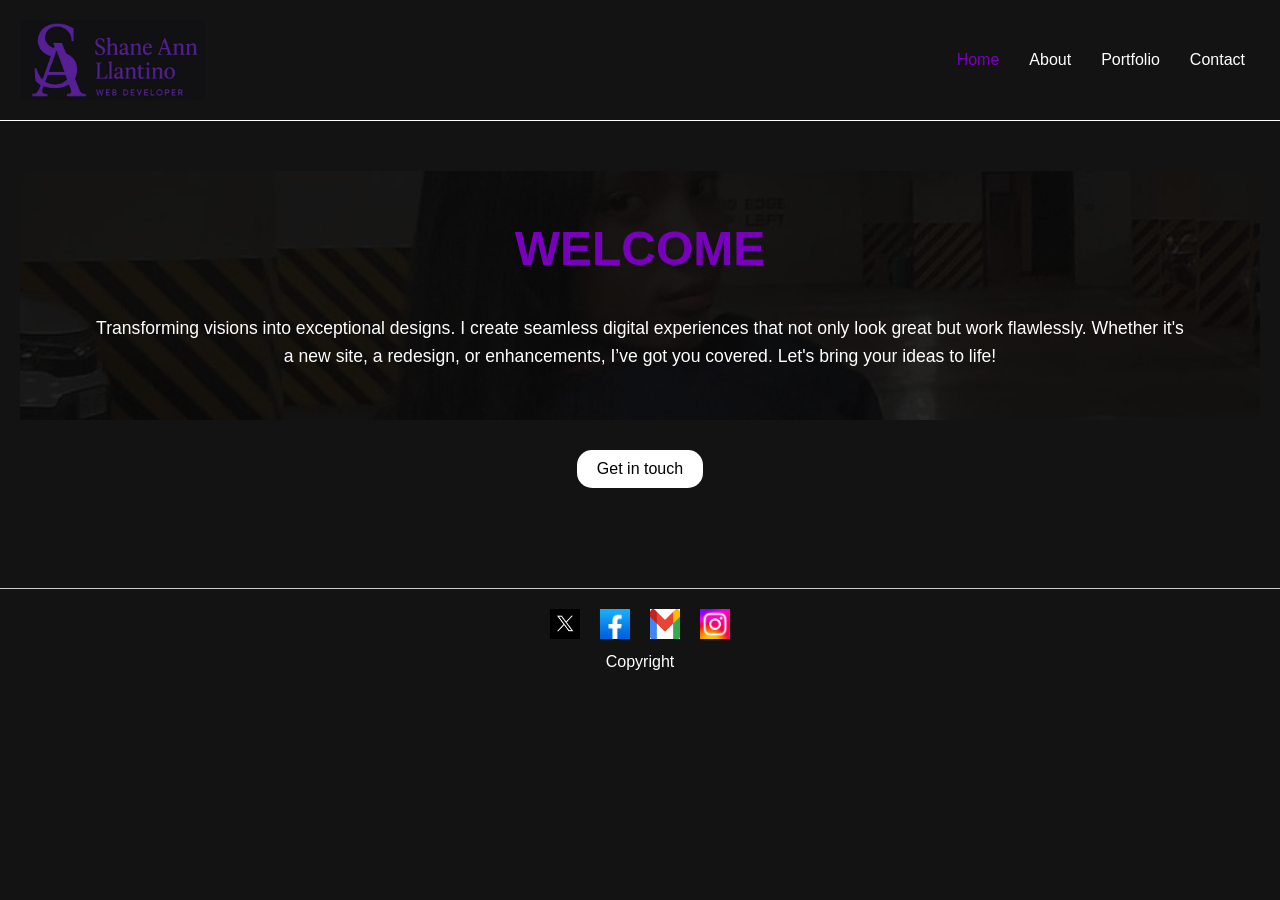
<file: index.html>
<!DOCTYPE html>
<html lang="en">
<head>
  <meta charset="UTF-8">
  <meta name="viewport" content="width=device-width, initial-scale=1.0">
  <title>Home</title>
  <link rel="stylesheet" href="style.css">
</head>
<body>

  <header>
      <div class="logo">
        <img src="image/logo.jpg" alt="Logo" class="logo-img">
      </div>
      <div class="hamburger" onclick="toggleMenu()">
        <div></div>
        <div></div>
        <div></div>
      </div>
    <nav>
      <ul>
        <li><a href="index.html" class="active">Home</a></li>
        <li><a href="about.html">About</a></li>
        <li><a href="portfolio.html">Portfolio</a></li>
        <li><a href="contact.html">Contact</a></li>
      </ul>
    </nav>
  </header>
      
  <!-- Main Content -->
  <main>
    <section class="welcome">
        <h1>WELCOME</h1>
        <br>
        <p>Transforming visions into exceptional designs.
            I create seamless digital experiences that not only look great but work flawlessly. Whether it's a new site, a redesign, or enhancements, I’ve got you covered. Let's bring your ideas to life!
            </p>
      </section>
    <a href="contact.html" class="contact-btn-link">
        <button class="contact-btn">Get in touch</button>
      </a>
  </main>

  <footer>
    <div class="social-icons">
        <a href="https://x.com/shnnnllntn?s=21" target="_blank"><img src="image/x.png" alt="Twitter"></a>
        <a href="https://www.facebook.com/share/1EJH5vqgq8/?mibextid=wwXIfr" target="_blank"><img src="image/fb.png" alt="Facebook"></a>
        <a href="mailto:shnnnllntn@gmail.com" target="_blank"><img src="image/gm.png" alt="Gmail"></a>
        <a href=https://www.instagram.com/shnnnllntn?igsh=ZWVmNjF1cnNoZnM4&utm_source=qr target="_blank"><img src="image/ig.png" alt="Instagram"></a>
      </div>
    <p>Copyright</p>
  </footer>

  <script src="script.js"></script>

</body>
</html>
</file>
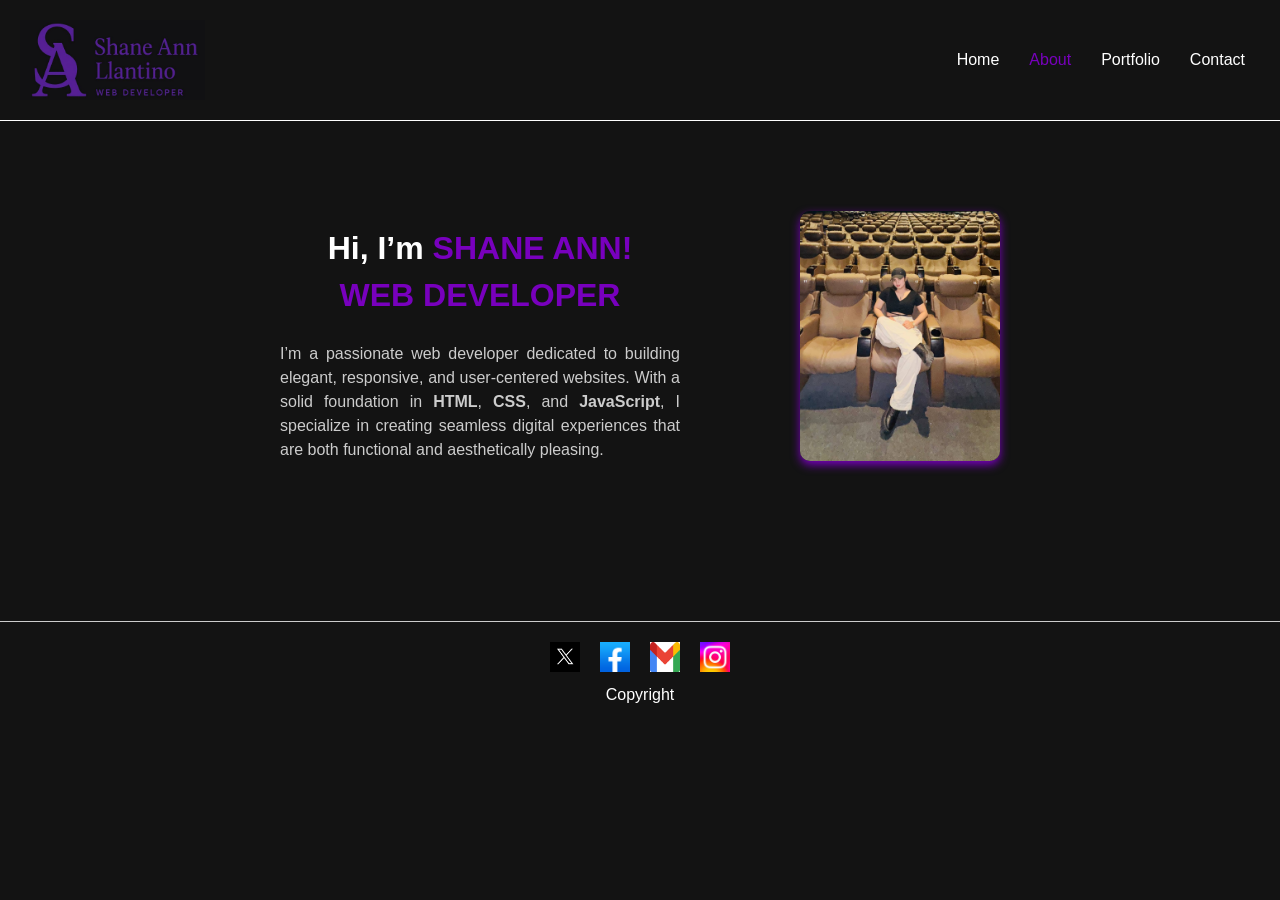
<file: about.html>
<!DOCTYPE html>
<html lang="en">
<head>
  <meta charset="UTF-8" />
  <meta name="viewport" content="width=device-width, initial-scale=1.0"/>
  <title>About</title>
  <link rel="stylesheet" href="style.css"/>
</head>
<body>

  <!-- Header with logo -->
  <header>
    <div class="logo">
      <img src="image/logo.jpg" alt="Logo" class="logo-img" />
    </div>

    <!-- Nav bar -->
    <nav>
      <ul>
        <li><a href="index.html">Home</a></li>
        <li><a href="about.html" class="active">About</a></li>
        <li><a href="portfolio.html">Portfolio</a></li>
        <li><a href="contact.html">Contact</a></li>
      </ul>
    </nav>
      
      <!-- Hamburger menu for mobile -->
      <div class="hamburger" onclick="toggleMenu()">
        <div></div>
        <div></div>
        <div></div>
      </div>

  </header>

  <!-- About Section -->
  <main>
    <section class="about">
      <div class="about-img">
        <img src="image/img.jpg" alt="My Image" class="hexagon-img"/>
      </div>
      <div class="about-text">
        <h1>Hi, I’m <span class="name">SHANE ANN!</span></h1>
        <h2><span class="name">WEB DEVELOPER</span></h2>
        <br/>
        <p>
          I’m a passionate web developer dedicated to building elegant, responsive, and user-centered websites.
          With a solid foundation in <strong>HTML</strong>, <strong>CSS</strong>, and <strong>JavaScript</strong>,
          I specialize in creating seamless digital experiences that are both functional and aesthetically pleasing.
        </p>
      </div>
    </section>
  </main>

  <!-- Footer -->
  <footer>
    <div class="social-icons">
      <a href="https://x.com/shnnnllntn?s=21" target="_blank"><img src="image/x.png" alt="Twitter"/></a>
      <a href="https://www.facebook.com/share/1EJH5vqgq8/?mibextid=wwXIfr" target="_blank"><img src="image/fb.png" alt="Facebook"/></a>
      <a href="mailto:shnnnllntn@gmail.com" target="_blank"><img src="image/gm.png" alt="Gmail"/></a>
      <a href="https://www.instagram.com/shnnnllntn?igsh=ZWVmNjF1cnNoZnM4&utm_source=qr" target="_blank"><img src="image/ig.png" alt="Instagram"/></a>
    </div>
    <p>Copyright</p>
  </footer>

  <script src="script.js"></script>
</body>
</html>
</file>
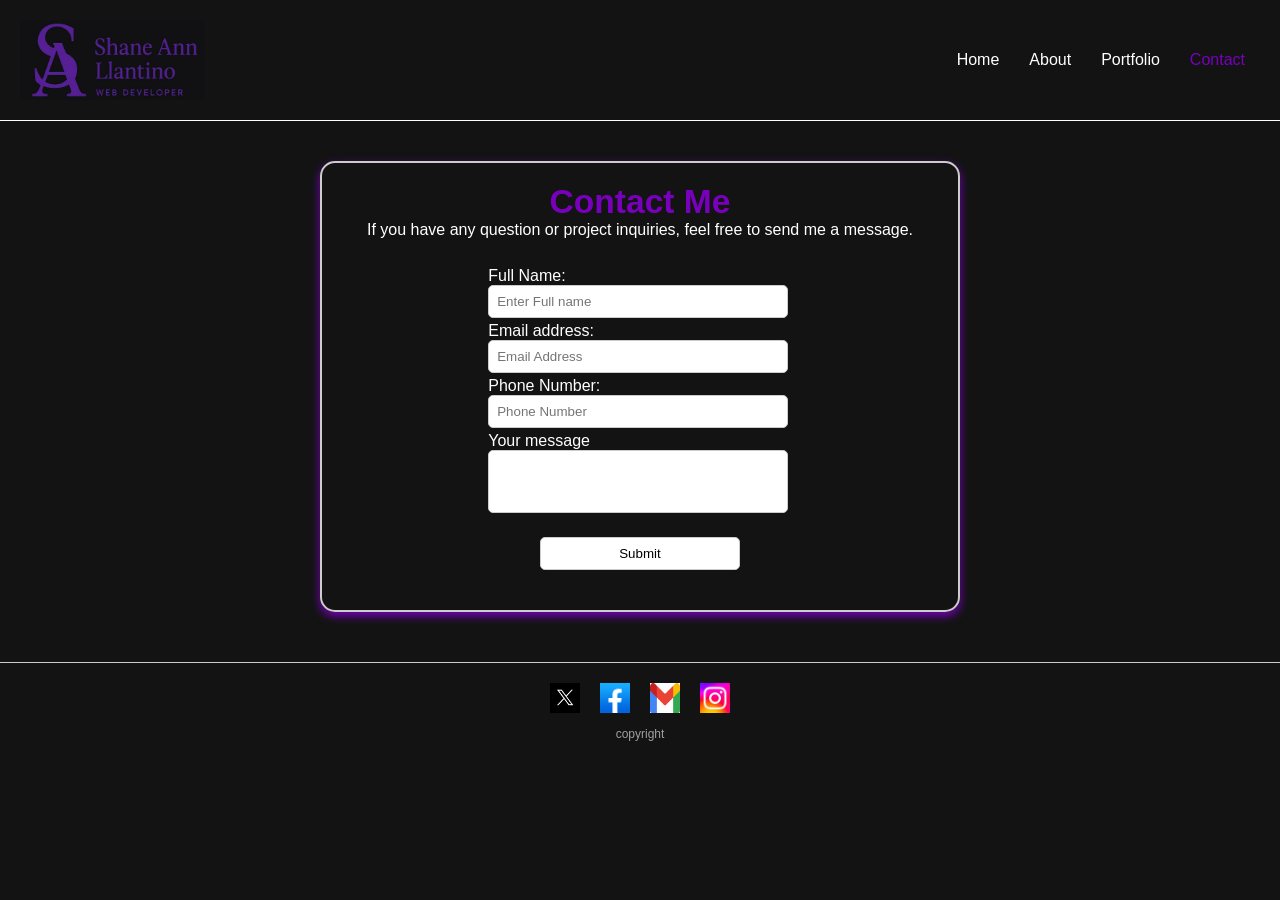
<file: contact.html>
<!DOCTYPE html>
<html lang="en">
<head>
  <meta charset="UTF-8">
  <meta name="viewport" content="width=device-width, initial-scale=1.0">
  <title>Contact</title>
  <link rel="stylesheet" href="style.css">
</head>
<body>

  <header>
    <div class="logo">
      <img src="image/logo.jpg" alt="Logo" class="logo-img">
    </div>
    <nav>
      <ul>
        <li><a href="index.html">Home</a></li>
        <li><a href="about.html">About</a></li>
        <li><a href="portfolio.html">Portfolio</a></li>
        <li><a href="contact.html" class="active">Contact</a></li>
      </ul>
    </nav>
      <!-- Hamburger menu icon -->
    <div class="hamburger" onclick="toggleMenu()">
      <div></div>
      <div></div>
      <div></div>
    </div>
  </header>

  <!-- Contact Section -->
  <fieldset>
    <section id="contact">
      <h1>Contact Me</h1>
      <p>If you have any question or project inquiries, feel free to send me a message.</p>
      <br>
    </section>
    <form action="#">
      <label>Full Name: <input type="text" placeholder="Enter Full name" title="Type your full name"></label>
      <p>Email address: <input type="email" placeholder="Email Address" title="Type your email"></p>
      <p>Phone Number:
        <input type="number" placeholder="Phone Number" title="Type your phone number">
      </p>
      <p>Your message
        <textarea name="comments" cols="20" rows="3"></textarea>
      </p>
      <input type="submit" class="submit-btn"></Submit>
    </form>
  </fieldset>
  </form>
</main>

<footer>
  <div class="social-icons">
    <a href="https://x.com/shnnnllntn?s=21" target="_blank"><img src="image/x.png" alt="Twitter"></a>
    <a href="https://www.facebook.com/share/1EJH5vqgq8/?mibextid=wwXIfr" target="_blank"><img src="image/fb.png" alt="Facebook"></a>
    <a href="mailto:shnnnllntn@gmail.com" target="_blank"><img src="image/gm.png" alt="Gmail"></a>
    <a href=https://www.instagram.com/shnnnllntn?igsh=ZWVmNjF1cnNoZnM4&utm_source=qr target="_blank"><img src="image/ig.png" alt="Instagram"></a>
  </div>
  <p class="copyright">copyright</p>
</footer>

  <script src="script.js"></script>

</body>
</html>
</file>
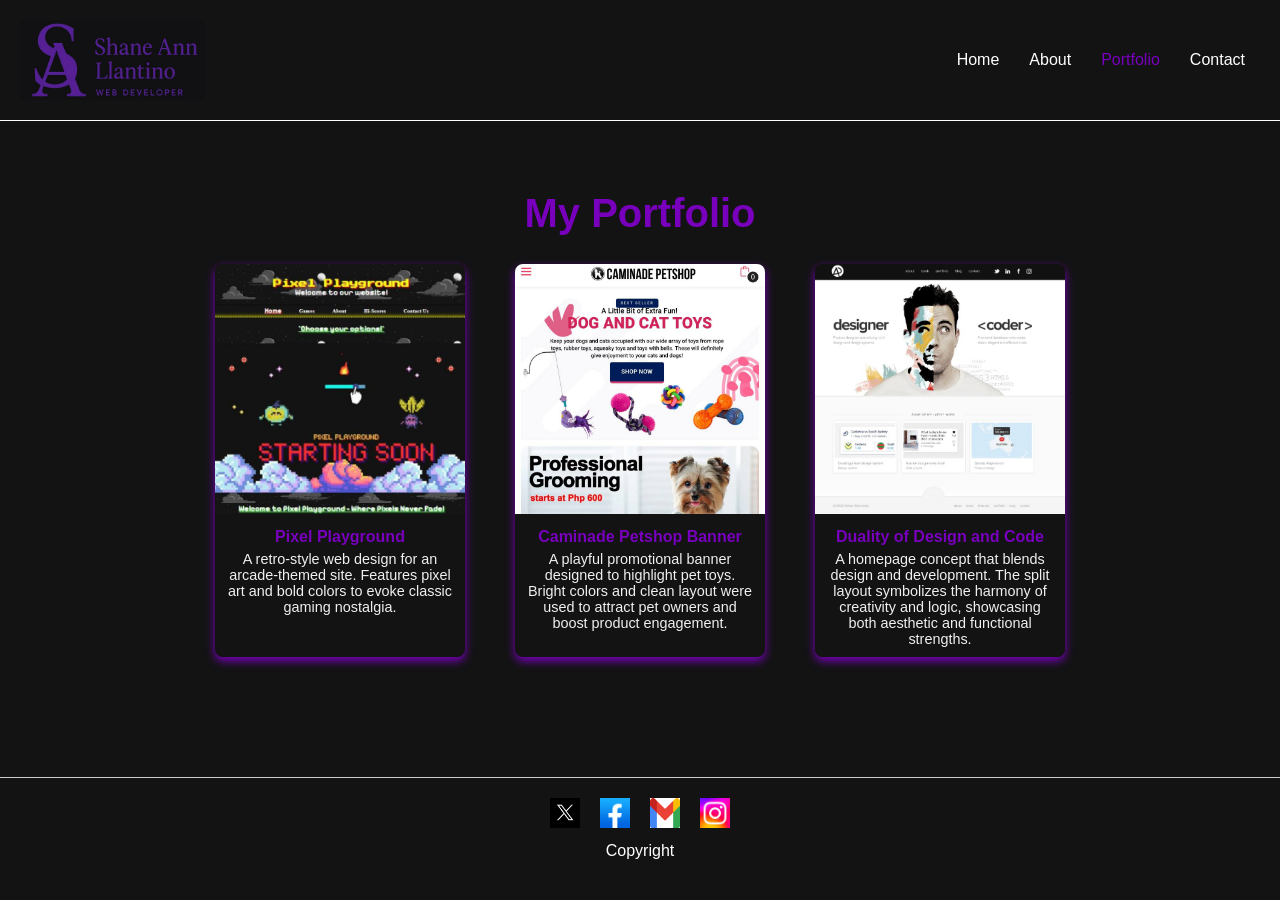
<file: portfolio.html>
<!DOCTYPE html>
<html lang="en">
<head>
  <meta charset="UTF-8">
  <meta name="viewport" content="width=device-width, initial-scale=1.0">
  <title>Portfolio</title>
  <link rel="stylesheet" href="style.css">
</head>
<body>

  <header>
    <div class="logo">
      <img src="image/logo.jpg" alt="Logo" class="logo-img">
    </div>
    <nav>
      <ul>
        <li><a href="index.html">Home</a></li>
        <li><a href="about.html">About</a></li>
        <li><a href="portfolio.html" class="active">Portfolio</a></li>
        <li><a href="contact.html">Contact</a></li>
      </ul>
    </nav>
      <!-- Hamburger menu icon -->
  <div class="hamburger" onclick="toggleMenu()">
    <div></div>
    <div></div>
    <div></div>
  </div>
  </header>


<main>
  <!-- Portfolio Section -->
  <div class="portfolio">
    <h1>My Portfolio</h1>
    <br>
    <div class="portfolio-row">
      <div class="portfolio-item">
        <figure>
          <img src="image/arcade.jpg" alt="Pixel Playground">
          <figcaption>
            Pixel Playground
            <p>A retro-style web design for an arcade-themed site. Features pixel art and bold colors to evoke classic gaming nostalgia.</p>
          </figcaption>
        </figure>
      </div>
      <div class="portfolio-item">
        <figure>
          <img src="image/caminide.jpg" alt="Caminade Petshop Banner">
          <figcaption>
            Caminade Petshop Banner
            <p>A playful promotional banner designed to highlight pet toys. Bright colors and clean layout were used to attract pet owners and boost product engagement.</p>
          </figcaption>
        </figure>
      </div>
      <div class="portfolio-item">
        <figure>
          <img src="image/duality.jpg" alt="Duality of Design and Code">
          <figcaption>
            Duality of Design and Code
            <p>A homepage concept that blends design and development. The split layout symbolizes the harmony of creativity and logic, showcasing both aesthetic and functional strengths.</p>
          </figcaption>
        </figure>
      </div>
    </div>
  </div>
</main>

<footer>
  <div class="social-icons">
    <a href="https://x.com/shnnnllntn?s=21" target="_blank"><img src="image/x.png" alt="Twitter"></a>
    <a href="https://www.facebook.com/share/1EJH5vqgq8/?mibextid=wwXIfr" target="_blank"><img src="image/fb.png" alt="Facebook"></a>
    <a href="mailto:shnnnllntn@gmail.com" target="_blank"><img src="image/gm.png" alt="Gmail"></a>
    <a href=https://www.instagram.com/shnnnllntn?igsh=ZWVmNjF1cnNoZnM4&utm_source=qr target="_blank"><img src="image/ig.png" alt="Instagram"></a>
  </div>
  <p>Copyright</p>
</footer>

  <script src="script.js"></script>


</body>
</html>
</file>
<file: style.css>
/* Reset and global styles */
* {
  margin: 0;
  padding: 0;
  box-sizing: border-box;
}

/* Body Styles */
body {
  font-family: Arial, sans-serif;
  text-align: center;
  background-color: #131313;
  color: #fff;
}

/* Header and Navigation */
header {
  display: flex;
  justify-content: space-between;
  align-items: center;
  padding: 20px;
  border-bottom: 1px solid white;
  opacity: 0;
  transform: translateY(-20px);
  transition: opacity 0.5s ease 0.2s, transform 0.5s ease 0.2s;
  animation: fadeIn 1.2s ease-in-out forwards;
  color: white;
  position: relative;
}

.logo {
  display: flex;
  justify-content: center;
}

.logo-img {
  height: 80px;
  width: auto;
}

nav {
  display: flex;
  align-items: center;
}

nav ul {
  list-style: none;
  display: flex;
  flex-wrap: wrap;
  justify-content: center;
  transition: max-height 0.3s ease;
}

nav ul li {
  margin: 0 15px;
  opacity: 0;
  animation: fadeInUp 0.8s ease forwards;
}

nav ul li:nth-child(1) { animation-delay: 0.3s; }
nav ul li:nth-child(2) { animation-delay: 0.4s; }
nav ul li:nth-child(3) { animation-delay: 0.5s; }
nav ul li:nth-child(4) { animation-delay: 0.6s; }

nav ul li a {
  text-decoration: none;
  color: white;
}

.active {
  color: rgb(120, 0, 189);
}

.hamburger {
  display: none;
  flex-direction: column;
  cursor: pointer;
  z-index: 1001;
  margin: 10px 0 10px 20px;
  position: absolute;
  top: 20px;
  right: 20px; /* Moves it to the right side */
}

.hamburger div {
  width: 25px;
  height: 3px;
  background-color: white;
  margin: 4px 0;
  transition: all 0.3s ease;
}

/* Hamburger active animation */
.hamburger.active div:nth-child(1) {
  transform: rotate(45deg) translate(5px, 5px);
}

.hamburger.active div:nth-child(2) {
  opacity: 0;
}

.hamburger.active div:nth-child(3) {
  transform: rotate(-45deg) translate(5px, -5px);
}

@media (max-width: 768px) {
  .hamburger {
    display: flex;
  }

  nav {
    width: 100%;
  }

  nav ul {
    flex-direction: column;
    width: 100%;
    max-height: 0;
    overflow: hidden;
    background-color: #131313;
    transition: max-height 0.3s ease;
  }

  nav ul.active {
    max-height: 500px;
    padding: 10px 0;
  }

  nav ul li {
    margin: 10px 0;
  }
}

/* Main Section */
main {
  padding: 50px 20px;
  opacity: 0;
  transform: translateY(20px);
  animation: fadeIn 1.8s ease-in-out forwards;
}

main h1 {
  font-size: 2.5rem;
  margin-bottom: 10px;
}

/* Welcome Section */
.welcome {
  text-align: center;
  padding: 50px 20px;
  background-color: rgba(0, 0, 0, 0.5);
  color: #fff;
  position: relative;
}

.welcome h1 {
  font-size: 3rem;
  font-weight: bold;
  margin-bottom: 20px;
  color: rgb(120, 0, 189);
}

.welcome p {
  font-size: 1.1rem;
  line-height: 1.6;
  margin: 0px 50px;
  color: #fff;
}

.welcome::before {
  content: "";
  position: absolute;
  top: 0;
  left: 0;
  width: 100%;
  height: 100%;
  background-image: url('image/homepage.jpg');
  background-size: cover;
  background-position: center;
  opacity: 0.3;
  z-index: -1;
}

/* About Section */
.about {
  display: flex;
  flex-direction: row;
  justify-content: center;
  align-items: center;
  padding: 20px 20px;
  max-width: 1000px;
  margin: 0 auto;
  flex-wrap: wrap;
  text-align: center;
}

.about h1, h2 {
  font-size: 2rem;
  margin-bottom: 10px;
}

.about .name {
  color: rgb(120, 0, 189);
}

.about p {
  font-size: 1rem;
  line-height: 1.5;
  color: #ccc;
  text-align: justify;
}

.about-text {
  width: 500%;
  max-width: 400px;
  margin: 20px;
  margin-right: 100px; /* Increased space between text and image */
  order: 1;
}

.about-img {
  width: 200px;
  height: 250px;
  margin: 20px;
  margin-bottom: 40px;
  transition: transform 0.3s ease-in-out;
  order: 2;
}

.about-img:hover {
  transform: scale(1.1);
}

.about-img img {
  width: 100%;
  height: 100%;
  object-fit: cover;
  box-shadow: 0 4px 10px rgb(120, 0, 189);
  border-radius: 10px;
}

/* Mobile layout */
@media (max-width: 768px) {
  .about {
    flex-direction: column;
  }

  .about-text {
    order: 2;
    text-align: center;
    margin-right: 0;
    margin-top: 20px;
  }

  .about-img {
    order: 1;
    margin-bottom: 20px;
  }
}

/* Portfolio Section */
.portfolio {
  padding: 20px 20px;
  color: rgb(120, 0, 189);
}

.portfolio-row {
  display: flex;
  justify-content: center;
  gap: 50px;
  flex-wrap: wrap;
}

.portfolio-item {
  width: 250px;
  background: #131313;
  border-radius: 8px;
  box-shadow: 0 4px 10px rgb(120, 0, 189);
  overflow: hidden;
  transition: transform 0.3s ease;
}

.portfolio-item:hover {
  transform: scale(1.05);
}

.portfolio-item img {
  width: 100%;
  height: 250px;
  object-fit: cover;
}

figcaption {
  padding: 10px;
  font-weight: bold;
  background-color: #131313;
}

figcaption p {
  font-weight: normal;
  font-size: 0.9em;
  color: #f0f0f0;
  margin-top: 5px;
}

/* Contact Section */
fieldset {
  border: 2px solid #ccc;
  border-radius: 15px;
  padding: 20px;
  width: 50%;
  margin: 40px auto;
  box-shadow: 0 4px 10px rgb(120, 0, 189);
  display: flex;
  flex-direction: column;
  align-items: center;
  gap: 10px;
}

section#contact h1 {
  text-align: center;
  color: rgb(120, 0, 189);
  font-size: 2.1rem;
}

form label, form p {
  text-align: left;
  display: block;
  margin-bottom: 4px;
  width: 100%;
}

input[type="submit"], .submit {
  display: block;
  width: 200px;
  margin: 20px auto;
  padding: 8px;
  background-color: white;
  color: black;
  border: 1px solid #ccc;
  border-radius: 5px;
  cursor: pointer;
  transition: background-color 0.3s ease, transform 0.3s ease;
}

input[type="submit"]:hover, .submit:hover {
  background-color: rgb(120, 0, 189);
  transform: scale(1.1);
}

input[type="text"], input[type="email"], input[type="number"], textarea {
  width: 100%;
  max-width: 300px;
  padding: 8px;
  border: 1px solid #ccc;
  border-radius: 5px;
}

textarea {
  resize: none;
  min-height: 60px;
  max-height: 80px;
}

/* Buttons */
.contact-btn {
  padding: 10px 20px;
  background-color: white;
  color: black;
  border: none;
  border-radius: 15px;
  cursor: pointer;
  transition: background-color 0.3s ease, transform 0.3s ease;
  font-size: 16px;
  margin-top: 30px;
}

.contact-btn:hover {
  background-color: rgb(120, 0, 189);
  transform: scale(1.1);
}

/* Footer */
footer {
  border-top: 1px solid #ccc;
  padding: 20px;
  margin-top: 50px;
  opacity: 0;
  transform: translateY(20px);
  animation: fadeIn 2s ease-in-out forwards;
}

.social-icons {
  display: flex;
  justify-content: center;
  margin-bottom: 10px;
  flex-wrap: wrap;
}

.social-icons a {
  margin: 0 10px;
  display: inline-block;
}

.social-icons img {
  width: 30px;
  height: 30px;
  transition: transform 0.3s;
}

.social-icons img:hover {
  transform: scale(1.2) rotate(10deg);
}

.copyright {
  font-size: 12px;
  color: #a0a0a0;
  text-align: center;
  margin-top: 10px;
}

/* Animations */
@keyframes fadeIn {
  from { opacity: 0; }
  to { opacity: 1; }
}

@keyframes fadeInUp {
  from { opacity: 0; transform: translateY(20px); }
  to { opacity: 1; transform: translateY(0); }
}
</file>
